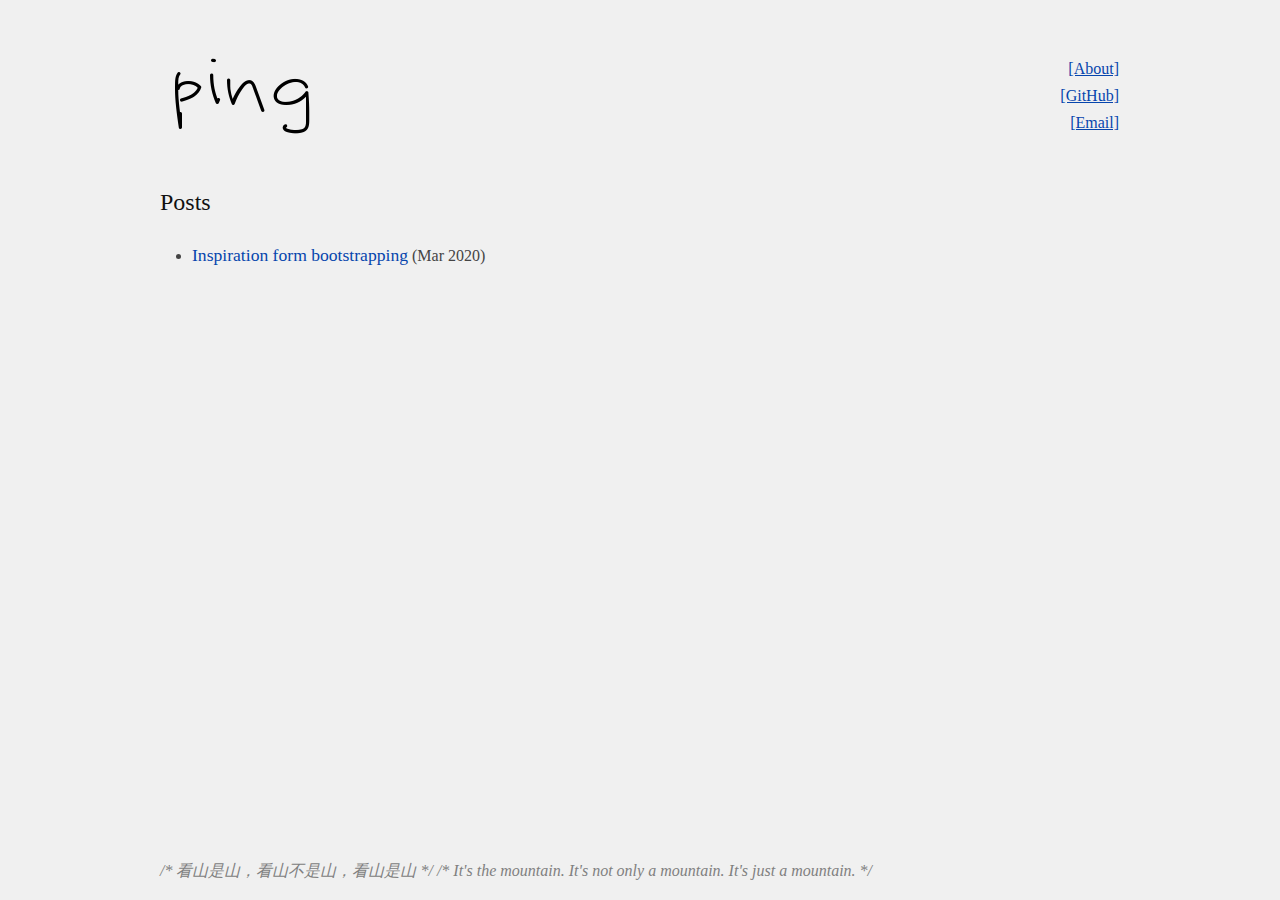
<file: index.html>
<!DOCTYPE html>
<html lang="en">

<head>
  <title>NULL</title>

  <meta charset="utf-8">
  <link rel="stylesheet" type="text/css" href='static/style.css' />
  <!-- The orginal CSS is from https://gist.github.com/killercup/5917178, Thanks! -->
  <link rel="icon" href="/static/favicon.ico" type="image/x-icon" />
  <link rel="shortcut icon" href="/static/favicon.ico" type="image/x-icon" />
  <!-- ; The favicon is
  <a href="http://diablo.wikia.com/wiki/Raven">Raven</a>, a Druid skill in
  <a href="https://en.wikipedia.org/wiki/Diablo_II">Diablo II</a> -->

  <meta name="google-site-verification" content="vAQHjUuTdIGja16wxCarfwIS4qQ4BgKN0xUbLfdHVmY" />
  <meta name="author" content="Zheng Ping">
  <meta name="viewport" content="width=device-width, initial-scale=1" />

  <!-- Global site tag (gtag.js) - Google Analytics -->
  <script async src="https://www.googletagmanager.com/gtag/js?id=UA-116308654-1"></script>
  <script>
    window.dataLayer = window.dataLayer || [];
    function gtag() { dataLayer.push(arguments); }
    gtag('js', new Date());

    gtag('config', 'UA-116308654-1');
  </script>
</head>

<!-- <body>
  <table style="margin-top:1.5em; border: none;">
    <td style="border: none;">
      <a href="#">
        <img src="static/logo.png" align="bottom" style="margin-bottom: 20px;margin-top: 10px;">
      </a>
    </td>
    <td style="border: none; vertical-align: bottom;">
      
      <a href="about.html" style="">[About]</a>
    </td>
  </table> -->
  <div class="header">
    <div class="leftcol"><a href="#">
      <img src="static/logo.png" align="bottom" style="margin-bottom: 20px;margin-top: 0px;">
    </a>

    </div>
    <div class="rightcol">

      <a href="about.html" style="display: block">[About]</a>
      <a href="http://github.com/ping2h" style="display: block">[GitHub]</a>
      <a href="mailto:pingzh@chalmers.se" style="display: block">[Email]</a>
    </div>
  </div>
  <h3>
    Posts
  </h3>
  <ul>
    <li>
      <a class="posts" href="posts/inspriation-of-bootstraping.html">Inspiration form bootstrapping</a> (Mar 2020)
    </li>
   
  </ul>



  <div class="clear"></div>
  <div style="position: absolute; bottom: 0">
    <p style="color:gray;"> 
      <i>
        /* 看山是山，看山不是山，看山是山 */
      </i>
      <i>
        /* It's the mountain. It's not only a mountain. It's just a mountain. */
      </i>
    </p>
  </div>
</body>


</html>
</file>
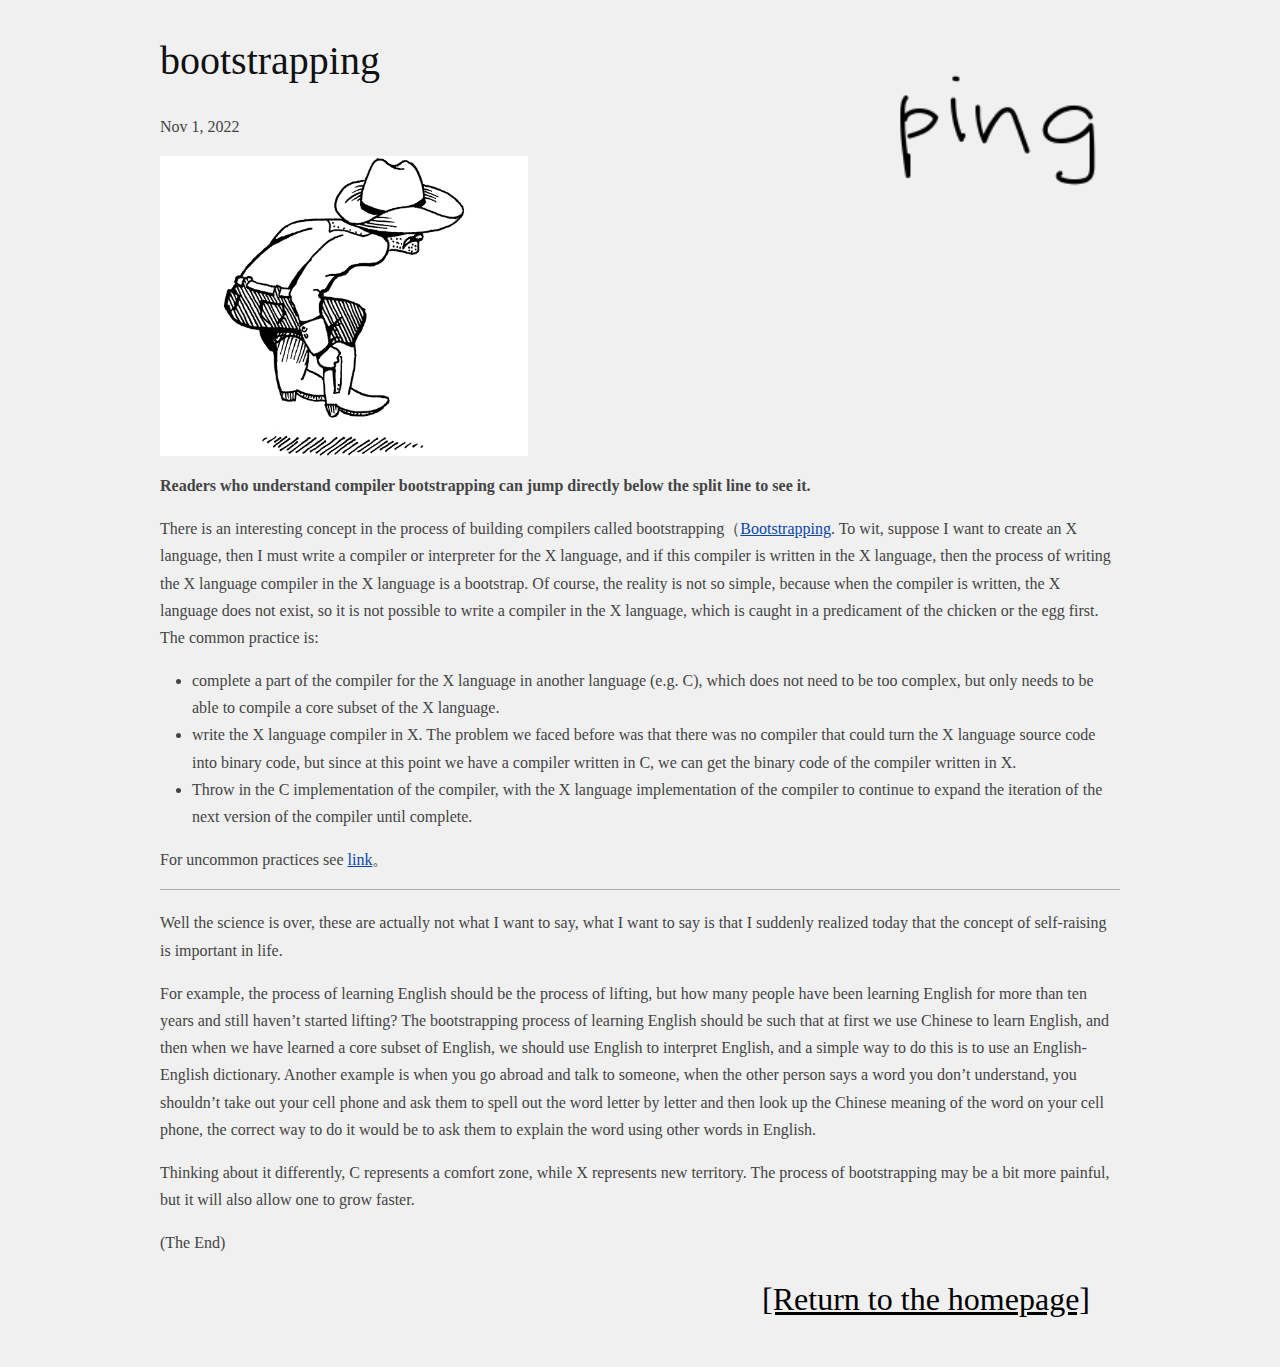
<file: posts/inspriation-of-bootstraping.html>
<!DOCTYPE html>
<html xmlns="http://www.w3.org/1999/xhtml" lang="zh" xml:lang="zh">
<head>
  <meta charset="utf-8" />
  <meta name="generator" content="pandoc" />
  <meta name="viewport" content="width=device-width, initial-scale=1.0, user-scalable=yes" />
  <meta name="last_modified" content="2023-10-13T22:03:59Z" />
  <meta name="published" content="Nov 1, 2022" />
  <title>bootstrapping</title>
  <link rel="stylesheet" href="/static/style.css" />
  <link rel="stylesheet" href="/static/syntax-highlighting.css" />
  <style>
      code{white-space: pre-wrap;}
      span.smallcaps{font-variant: small-caps;}
      span.underline{text-decoration: underline;}
      div.column{display: inline-block; vertical-align: top; width: 50%;}
  </style>
  <!--[if lt IE 9]>
    <script src="//cdnjs.cloudflare.com/ajax/libs/html5shiv/3.7.3/html5shiv-printshiv.min.js"></script>
  <![endif]-->
  <link rel="icon" href="/static/favicon.ico" type="image/x-icon"/> <link rel="shortcut icon" href="/static/favicon.ico" type="image/x-icon" />
  <meta name="author" content="ping zheng">
  <meta name="viewport" content="width=device-width, initial-scale=1" />
  <!-- Global site tag (gtag.js) - Google Analytics -->
  <script async src="https://www.googletagmanager.com/gtag/js?id=UA-116308654-1"></script>
  <script> window.dataLayer = window.dataLayer || []; function gtag(){dataLayer.push(arguments);} gtag('js', new Date());
  gtag('config', 'UA-116308654-1'); </script>
</head>
<body>
<a id="return" href="/"> <img src="/static/logo.png" style="width:25%;float:right"> </a>
<header id="title-block-header">
<h1 class="title">bootstrapping</h1>
<p class="date">Nov 1, 2022</p>
</header>
<p><img src="../imgs/bootstrap.png" alt="bootstrap" style="height: 300px;"/></p>
<p><strong>Readers who understand compiler bootstrapping can jump directly below the split line to see it.</strong></p>
<p>There is an interesting concept in the process of building compilers called bootstrapping（<a href="https://en.wikipedia.org/wiki/Bootstrapping_(compilers)">Bootstrapping</a>. To wit, suppose I want to create an X language, then I must write a compiler or interpreter for the X language, and if this compiler is written in the X language, then the process of writing the X language compiler in the X language is a bootstrap. Of course, the reality is not so simple, because when the compiler is written, the X language does not exist, so it is not possible to write a compiler in the X language, which is caught in a predicament of the chicken or the egg first. The common practice is:</p>
<ul>
<li>complete a part of the compiler for the X language in another language (e.g. C), which does not need to be too complex, but only needs to be able to compile a core subset of the X language.</li>
<li>write the X language compiler in X. The problem we faced before was that there was no compiler that could turn the X language source code into binary code, but since at this point we have a compiler written in C, we can get the binary code of the compiler written in X.</li>
<li>Throw in the C implementation of the compiler, with the X language implementation of the compiler to continue to expand the iteration of the next version of the compiler until complete.</li>
</ul>
<p>For uncommon practices see <a href="https://www.zhihu.com/question/28513473/answer/76068366">link</a>。</p>
<hr />
<p>Well the science is over, these are actually not what I want to say, what I want to say is that I suddenly realized today that the concept of self-raising is important in life.</p>
<p>For example, the process of learning English should be the process of lifting, but how many people have been learning English for more than ten years and still haven’t started lifting? The bootstrapping process of learning English should be such that at first we use Chinese to learn English, and then when we have learned a core subset of English, we should use English to interpret English, and a simple way to do this is to use an English-English dictionary. Another example is when you go abroad and talk to someone, when the other person says a word you don’t understand, you shouldn’t take out your cell phone and ask them to spell out the word letter by letter and then look up the Chinese meaning of the word on your cell phone, the correct way to do it would be to ask them to explain the word using other words in English.</p>
<p>Thinking about it differently, C represents a comfort zone, while X represents new territory. The process of bootstrapping may be a bit more painful, but it will also allow one to grow faster.</p>
<p>(The End)</p>
<a style="color:black;font-size:2em;float:right;margin-right:30px;margin-bottom:40px;" href="../">[Return to the homepage]</a>
<script>
var code_blocks = document.querySelectorAll("pre.sourceCode");
code_blocks.forEach(function(block) {
  block.classList.add("numberSource");
  block.classList.add("numberLines");
});
</script>
</body>
</html>
</file>
<file: static/style.css>
div.outer {
    margin: 2% 5% 2% 5%;
  }
  
  body.mobile div.outer {
    margin: 2% 0% 2% 0%;
  }
  
  a.footnote {
    font-weight: bold;
    font-size: 120%;
    text-decoration: none;
  }
  
  div.inner {
    margin: 0% 14%;
    padding: 2% 8% 4% 8%; 
    border: 1px solid LightGrey;
  }
  
  body.mobile div.inner {
    margin: 0;
    padding: 2% 4% 4% 4%;
  }
  
  p.quote{
    float: right;
    position: relative;
    height: 0;    
  }
  
  pre.samp {
    border-style:outset;
    /* background-color:#FFF8DC; */
    background-color: #F4F4A4;
    line-height :150%;
    font-size      : 90%;
    font-family:   Inconsolata, Consolas, "DEJA VU SANS MONO", "DROID SANS MONO", Proggy, monospace;
    margin-top   : 20px;
    margin-bottom : 20px;
    padding-top: 7px;
    padding-bottom: 7px;
    padding-left: 7px;
  }
  
  pre.text {
    border-style:outset;
    background-color:#F4F4A4;
    line-height :150%;
    font-size      : 90%;
    font-family:   Inconsolata, Consolas, "DEJA VU SANS MONO", "DROID SANS MONO", Proggy, monospace;
    margin-top   : 20px;
    margin-bottom : 20px;
    /* padding-top: 7px; */
    /* padding-bottom: 7px; */
    /* padding-left: 7px; */
    padding: 14px;
  }
  
  pre.o {
    line-height :150%;
    font-size      : 90%;
    font-family:   monospace;
  }
  
  div.sourceCode {
    border-style:outset;
    /* background-color:#FFF8DC; */
    background-color: #F4F4A4;
    line-height :150%;
    font-size      : 90%;
    font-family:   Inconsolata, Consolas, "DEJA VU SANS MONO", "DROID SANS MONO", Proggy, monospace;
    margin-top   : 20px;
    margin-bottom : 20px;
    padding-top: 7px;
    padding-bottom: 7px;
    padding-left: 7px;
  }
  
  /*
   * I add this to html files generated with pandoc.
   */
  
  html {
    font-size: 100%;
    overflow-y: scroll;
    -webkit-text-size-adjust: 100%;
    -ms-text-size-adjust: 100%;
  }
  
  
  body {
    color: #444;
    font-family: Georgia, Palatino, 'Palatino Linotype', Times, 'Times New Roman', serif;
    font-size: 12px;
    line-height: 1.7;
    padding: 1em;
    margin: auto;
    max-width: 60em;
    background: #f0f0f0;
    /* background: #fefefe; */
  }
  
  a {
    color: #0645ad;
    text-decoration: underline;
  }
  
  a.posts {
    font-size: 1.1em;
    text-decoration: none;
  }
  
  a:visited {
    color: #0b0080;
  }
  
  a:hover {
    color: #06e;
  }
  
  a:active {
    color: #faa700;
  }
  
  a:focus {
    outline: thin dotted;
  }
  
  *::-moz-selection {
    background: rgba(162, 163, 163, 0.877);
    color: #000;
  }
  
  *::selection {
    background: rgba(162, 163, 163, 0.877);
    color: #000;
  }
  
  a::-moz-selection {
    background: rgba(162, 163, 163, 0.877);
    color: #0645ad;
  }
  
  a::selection {
    background: rgba(162, 163, 163, 0.877);
    color: #0645ad;
  }
  
  p {
    margin: 1em 0;
  }
  
  img {
    max-width: 100%;
  }
  
  h1, h2, h3, h4, h5, h6 {
    color: #111;
    line-height: 125%;
    margin-top:0.5em;
    font-weight: normal;
  }
  
  h4, h5, h6 {
    font-weight: bold;
  }
  
  h1 {
    font-size: 2.5em;
  }
  
  h2 {
    font-size: 2em;
  }
  
  h3 {
    font-size: 1.5em;
  }
  
  h4 {
    font-size: 1.2em;
  }
  
  h5 {
    font-size: 1em;
  }
  
  h6 {
    font-size: 0.9em;
  }
  
  blockquote {
    color: #666666;
    margin: 0;
    padding-left: 3em;
    /* border-left: 0.5em #EEE solid; */
    border-left: 0.5em rgb(216, 215, 215) solid;
  }
  
  hr {
    display: block;
    height: 2px;
    border: 0;
    border-top: 1px solid #aaa;
    border-bottom: 1px solid #eee;
    margin: 1em 0;
    padding: 0;
  }
  
  pre, code, kbd, samp {
    color: #000;
    font-family: monospace, monospace;
    _font-family: 'courier new', monospace;
    font-size: 0.98em;
  }
  
  pre {
    white-space: pre;
    white-space: pre-wrap;
    word-wrap: break-word;
  }
  
  b, strong {
    font-weight: bold;
  }
  
  dfn {
    font-style: italic;
  }
  
  ins {
    background: #ff9;
    color: #000;
    text-decoration: none;
  }
  
  mark {
    background: #ff0;
    color: #000;
    font-style: italic;
    font-weight: bold;
  }
  
  sub, sup {
    font-size: 75%;
    line-height: 0;
    position: relative;
    vertical-align: baseline;
  }
  
  sup {
    top: -0.5em;
  }
  
  sub {
    bottom: -0.25em;
  }
  
  ul, ol {
    margin: 1em 0;
    padding: 0 0 0 2em;
  }
  
  li p:last-child {
    margin-bottom: 0;
  }
  
  ul ul, ol ol {
    margin: .3em 0;
  }
  
  dl {
    margin-bottom: 1em;
  }
  
  dt {
    font-weight: bold;
    margin-bottom: .8em;
  }
  
  dd {
    margin: 0 0 .8em 2em;
  }
  
  dd:last-child {
    margin-bottom: 0;
  }
  
  img {
    border: 0;
    -ms-interpolation-mode: bicubic;
    vertical-align: middle;
  }
  
  figure {
    display: block;
    text-align: center;
    margin: 1em 0;
  }
  
  figure img {
    border: none;
    margin: 0 auto;
  }
  
  figcaption {
    font-size: 0.8em;
    font-style: italic;
    margin: 0 0 .8em;
  }
  
  table {
    margin-bottom: 2em;
    border-bottom: 1px solid #999;
    border-right: 1px solid #999;
    border-spacing: 0;
    border-collapse: collapse;
  }
  
  table th {
    padding: .2em 1em;
    background-color: #eee;
    border-top: 1px solid #999;
    border-left: 1px solid #999;
  }
  
  table td {
    padding: .2em 1em;
    border-top: 1px solid #999;
    border-left: 1px solid #999;
    vertical-align: top;
  }
  
  .author {
    font-size: 1.2em;
    text-align: center;
  }
  
  @media only screen and (min-width: 480px) {
    body {
      font-size: 14px;
    }
  }
  @media only screen and (min-width: 768px) {
    body {
      font-size: 16px;
    }
  }
  @media print {
    * {
      background: transparent !important;
      color: black !important;
      filter: none !important;
      -ms-filter: none !important;
    }
  
    body {
      font-size: 12pt;
      max-width: 100%;
    }
  
    a, a:visited {
      text-decoration: underline;
    }
  
    hr {
      height: 1px;
      border: 0;
      border-bottom: 1px solid black;
    }
  
    a[href]:after {
      content: " (" attr(href) ")";
    }
  
    abbr[title]:after {
      content: " (" attr(title) ")";
    }
  
    .ir a:after, a[href^="javascript:"]:after, a[href^="#"]:after {
      content: "";
    }
  
    pre, blockquote {
      border: 1px solid #999;
      padding-right: 1em;
      page-break-inside: avoid;
    }
  
    tr, img {
      page-break-inside: avoid;
    }
  
    img {
      max-width: 100% !important;
    }
  
    @page :left {
      margin: 15mm 20mm 15mm 10mm;
  }
  
    @page :right {
      margin: 15mm 10mm 15mm 20mm;
  }
  
    p, h2, h3 {
      orphans: 3;
      widows: 3;
    }
  
    h2, h3 {
      page-break-after: avoid;
    }
  }
  
  .footer {
    margin-top: 50pt;
    position: fixed;
    left: 0;
    bottom: 0;
    width: 100%;
    background-color: #a8a8a8;
    color: white;
    text-align: center;
  }
  
  .clear { clear: both; height: 70px; }

  .header {
    padding: 1px;
    display: flex;
    justify-content: space-between;
    align-items: center;
  
  }

  .leftcol {
    flex: 1;
  }

  .rightcol {
    flex: 1;
    text-align: right;

  }
</file>
<file: static/syntax-highlighting.css>
a.sourceLine { display: inline-block; line-height: 1.25; }
a.sourceLine { pointer-events: none; color: inherit; text-decoration: inherit; }
a.sourceLine:empty { height: 1.2em; }
.sourceCode { overflow: visible; }
code.sourceCode { white-space: pre; position: relative; }
div.sourceCode { margin: 1em 0; }
pre.sourceCode { margin: 0; }
@media screen {
div.sourceCode { overflow: auto; }
}
@media print {
code.sourceCode { white-space: pre-wrap; }
a.sourceLine { text-indent: -1em; padding-left: 1em; }
}
pre.numberSource a.sourceLine
  { position: relative; left: -4em; }
pre.numberSource a.sourceLine::before
  { content: attr(title);
    position: relative; left: -1em; text-align: right; vertical-align: baseline;
    border: none; pointer-events: all; display: inline-block;
    -webkit-touch-callout: none; -webkit-user-select: none;
    -khtml-user-select: none; -moz-user-select: none;
    -ms-user-select: none; user-select: none;
    padding: 0 4px; width: 4em;
    color: #000;
  }
pre.numberSource { margin-left: 3em; border-left: 1px solid #aaaaaa;  padding-left: 4px; }
div.sourceCode
  {  }
@media screen {
a.sourceLine::before { text-decoration: underline; }
}
code span.al { color: #ff0000; font-weight: bold; } /* Alert */
code span.an { color: #60a0b0; font-weight: bold; font-style: italic; } /* Annotation */
code span.at { color: #7d9029; } /* Attribute */
code span.bn { color: #40a070; } /* BaseN */
code span.bu { } /* BuiltIn */
code span.cf { color: #007020; font-weight: bold; } /* ControlFlow */
code span.ch { color: #4070a0; } /* Char */
code span.cn { color: #880000; } /* Constant */
code span.co { color: #60a0b0; font-style: italic; } /* Comment */
code span.cv { color: #60a0b0; font-weight: bold; font-style: italic; } /* CommentVar */
code span.do { color: #ba2121; font-style: italic; } /* Documentation */
code span.dt { color: #902000; } /* DataType */
code span.dv { color: #40a070; } /* DecVal */
code span.er { color: #ff0000; font-weight: bold; } /* Error */
code span.ex { } /* Extension */
code span.fl { color: #40a070; } /* Float */
code span.fu { color: #06287e; } /* Function */
code span.im { } /* Import */
code span.in { color: #60a0b0; font-weight: bold; font-style: italic; } /* Information */
code span.kw { color: #007020; font-weight: bold; } /* Keyword */
code span.op { color: #666666; } /* Operator */
code span.ot { color: #007020; } /* Other */
code span.pp { color: #bc7a00; } /* Preprocessor */
code span.sc { color: #4070a0; } /* SpecialChar */
code span.ss { color: #bb6688; } /* SpecialString */
code span.st { color: #4070a0; } /* String */
code span.va { color: #19177c; } /* Variable */
code span.vs { color: #4070a0; } /* VerbatimString */
code span.wa { color: #60a0b0; font-weight: bold; font-style: italic; } /* Warning */
</file>
